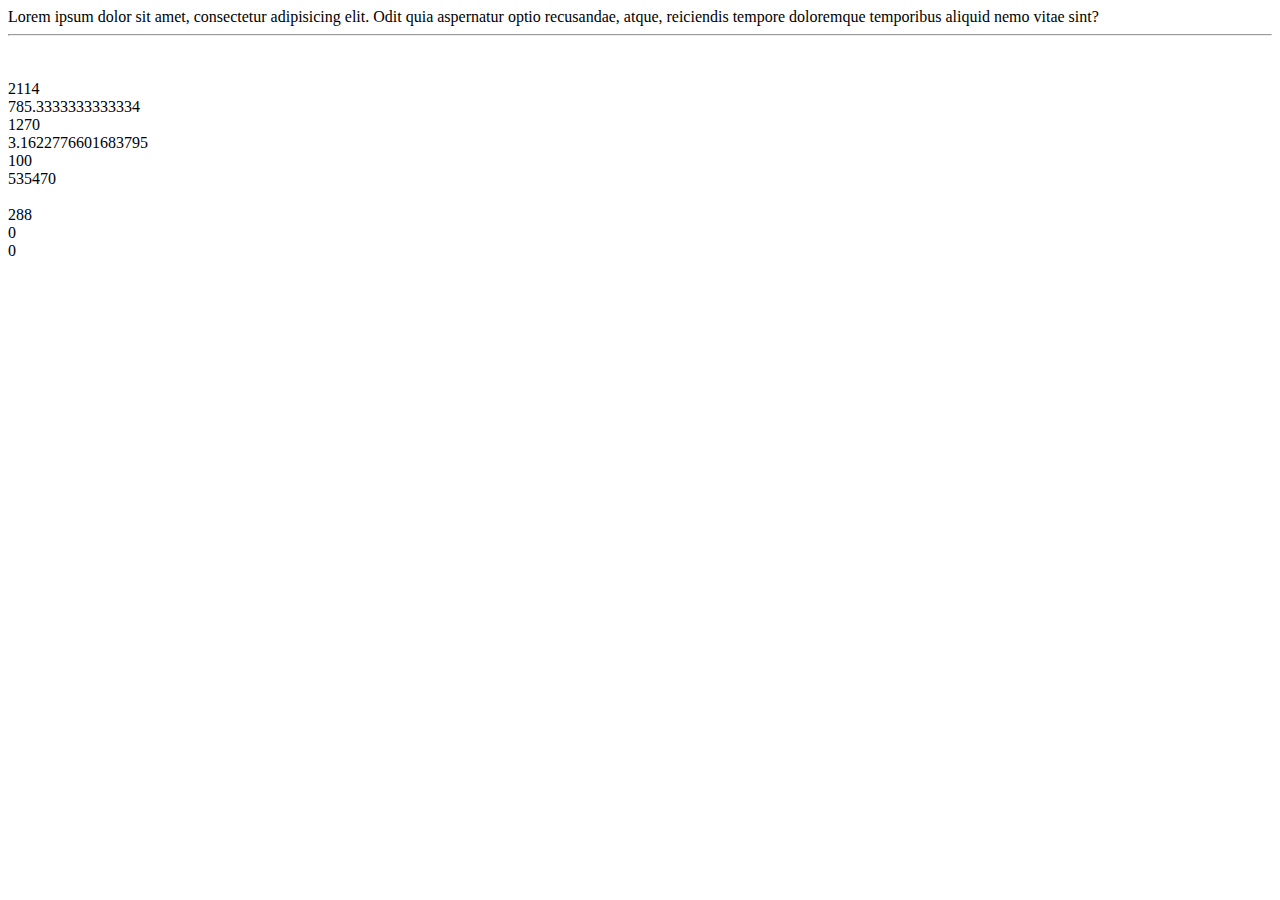
<file: JS_kalkulator.html>
<!DOCTYPE html> 

<html> 

  <head> 

    <meta charset="UTF-8" /> 

    <title>Document</title> 

  </head> 

  <body> 

    Lorem ipsum dolor sit amet, consectetur adipisicing elit. Odit quia 

    aspernatur optio recusandae, atque, reiciendis tempore doloremque temporibus 

    aliquid nemo vitae sint? 

    <hr /> 

    <br /> 

    <br /> 

 

    <script> 

      let a = 10; 

      let b = 127; 

      let c = 1945; 

      let d = 32; 

 

      document.write(a + b + c + d); 

    </script> 

    <br /> 

    <script> 

      document.write(a + b + c / 3); 

    </script> 

    <br /> 

    <script> 

      document.write(a + b && a - b && a * b); 

    </script> 

    <br /> 

    <script> 

      document.write(Math.sqrt(a)); 

    </script> 

    <br /> 

    <script> 

      document.write(Math.pow(a, 2)); 

    </script> 

    <br /> 

    <script> 

      document.write(2 * a * b + 2 * a * c + 2 * b * c); 

    </script> 

    <br /> 

    <script> 

      let p = 3.14; 

      document.write(p * Mat.pow(a, 2) + " i coś innego " + 2 * p * a); 

    </script> 

    <br /> 

    <script> 

      let l = 8; 

      let z = 360; 

      document.write((z / 100) * l * a); 

    </script> 

    <br /> 

 

    <script> 

      let m = prompt("Cena bezyny: "); 

      let j = prompt("wartosc spalania: "); 

      let w = prompt("dlugosc trasy: "); 

      document.write((w / 100) * j * m); 

    </script> 

 

    <br /> 

    <script> 

      let u = prompt("Przychody: "); 

      let y = prompt("Koszsty: "); 

      document.write(u - y); 

    </script> 

  </body> 

</html>
</file>
